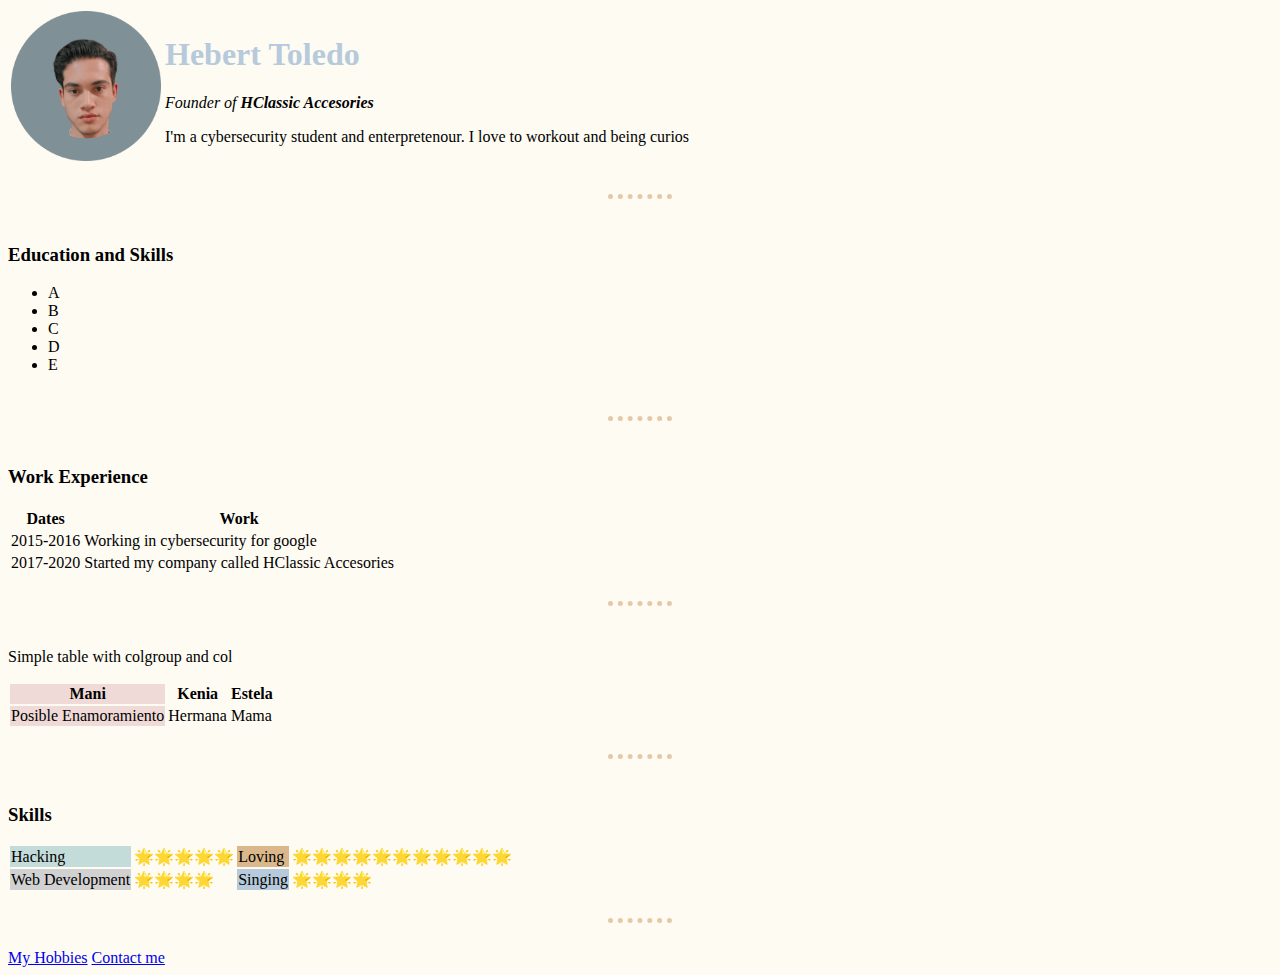
<file: index.html>
<!DOCTYPE html>
<html lang="en">
<head>
    <meta charset="UTF-8">
    <meta http-equiv="X-UA-Compatible" content="IE=edge">
    <meta name="viewport" content="width=device-width, initial-scale=1.0">
    <title>ℌClassic Accesories</title>
   <link rel="stylesheet" href="css/styles.css">
</head>
<body >
    <table>
        <tr>
            <td><img src="Me.png" alt="" width="150px" height="150px">
            </td>
            <td> <h1 >Hebert Toledo</h1>
                <p><em>Founder of <strong>HClassic Accesories</strong></em></p>
                <p>I'm a cybersecurity student and enterpretenour. I love to workout and being curios</p></td>
        </tr>
    </table>
   <br>
    <hr>
    <br>
    <h3>Education and Skills</h3>
    <ul>
    <li>A</li>
    <li>B</li>
    <li>C</li>
    <li>D</li>
    <li>E</li>
    </ul>
    <br>
    <hr>
    <br>
    <h3>Work Experience</h3>
    <table>
        <thead>
            <tr>
                <th>Dates</th>
                <th>Work</th>
            </tr>
           
        </thead>
        <tbody>
            <tr>
                <td>2015-2016</td>
                <td>       Working in cybersecurity for google</td>
            </tr>
            <tr>
                <td>2017-2020</td>
                <td>Started my company called HClassic Accesories</td>
            </tr>
        </tbody>
        <tfoot>

        </tfoot>
       
    </table>
    <br>
    <hr>
    <br>
    <p>Simple table with colgroup and col</p>
    <table>
        <colgroup>
        <col style="background-color: #EFDAD7;">
        <col span="2">
        </colgroup>
        
        <tr>
            <th scope="col">Mani</th>
            <th scope="col">Kenia</th>
            <th scope="col">Estela</th>
        </tr>
        <tr>
            <td>Posible Enamoramiento</td>
            <td>Hermana</td>
            <td>Mama</td>
        </tr>
    </table>
    <br>
    <hr>
    <br>
    <h3>Skills</h3>
    <table >
        <tr>
            <td bgcolor="#C3DBD9">Hacking</td>
           <td>🌟🌟🌟🌟🌟</td>
           <td bgcolor="#DAB88B">Loving</td>
           <td>🌟🌟🌟🌟🌟🌟🌟🌟🌟🌟🌟</td>
        </tr>
        <tr>
            <td bgcolor="#D1D1D1">Web Development</td>
            <td>🌟🌟🌟🌟</td>
            <td bgcolor="#B7CADB">Singing</td>
            <td>🌟🌟🌟🌟</td>
        </tr>
    </table>
    <br>
    <hr>
    <br>
    <a href="2nd.html">My Hobbies</a>
    <a href="contact.html">Contact me</a>
</body>
</html>
</file>
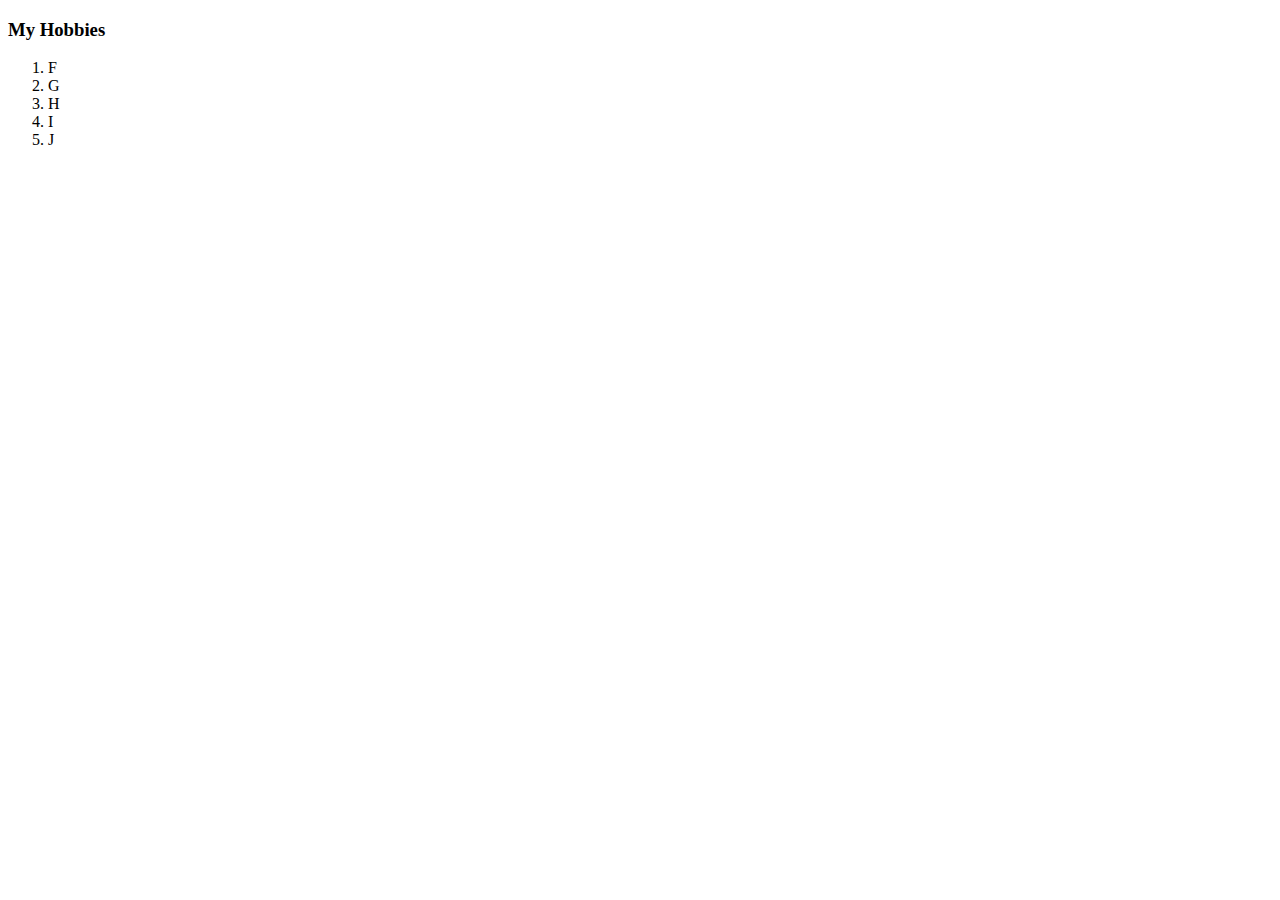
<file: 2nd.html>
<!DOCTYPE html>
<html lang="en">
<head>
    <meta charset="UTF-8">
    <meta http-equiv="X-UA-Compatible" content="IE=edge">
    <meta name="viewport" content="width=device-width, initial-scale=1.0">
    <title>Document</title>
</head>
<body>
    <H3>My Hobbies</H3>
    <ol>
        <li>F</li>
        <li>G</li>
        <li>H</li>
        <li>I</li>
        <li>J</li>
    </ol>
</body>
</html>
</file>
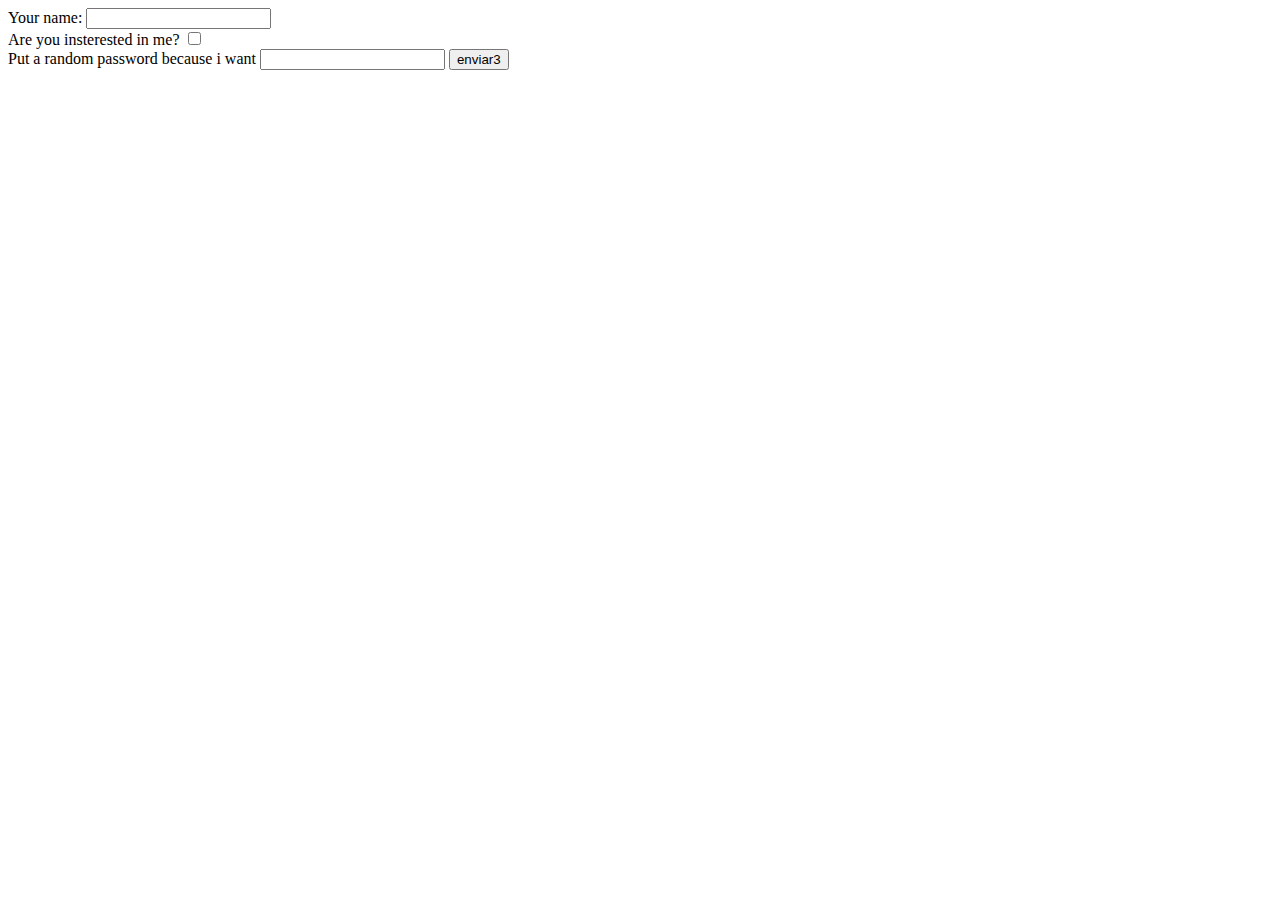
<file: contact.html>
<!DOCTYPE html>
<html lang="en">
<head>
    <meta charset="UTF-8">
    <meta http-equiv="X-UA-Compatible" content="IE=edge">
    <meta name="viewport" content="width=device-width, initial-scale=1.0">
    <title>Document</title>
</head>
<body>
    <form class= "" action=""></form>
    <label>Your name:</label>
    <input type="text" name="" id="">
    <br>
    <label>Are you insterested in me?</label>
    <input type="checkbox" name="" id="">
    <br>
    <label>Put a random password because i want</label>
    <input type="password" name="" id="">
    <input type="submit" value="enviar3">
</body>
</html>
</file>
<file: css/styles.css>
body{
    background-color: #FEFBF3;
    
}
hr{
    
    width: 5%;
    border-style:none;
    border-color: #E3CAA5;
    border-top-style: dotted;
    border-width: 5px;
}

h1{
    color: #B7CADB;
}
</file>
